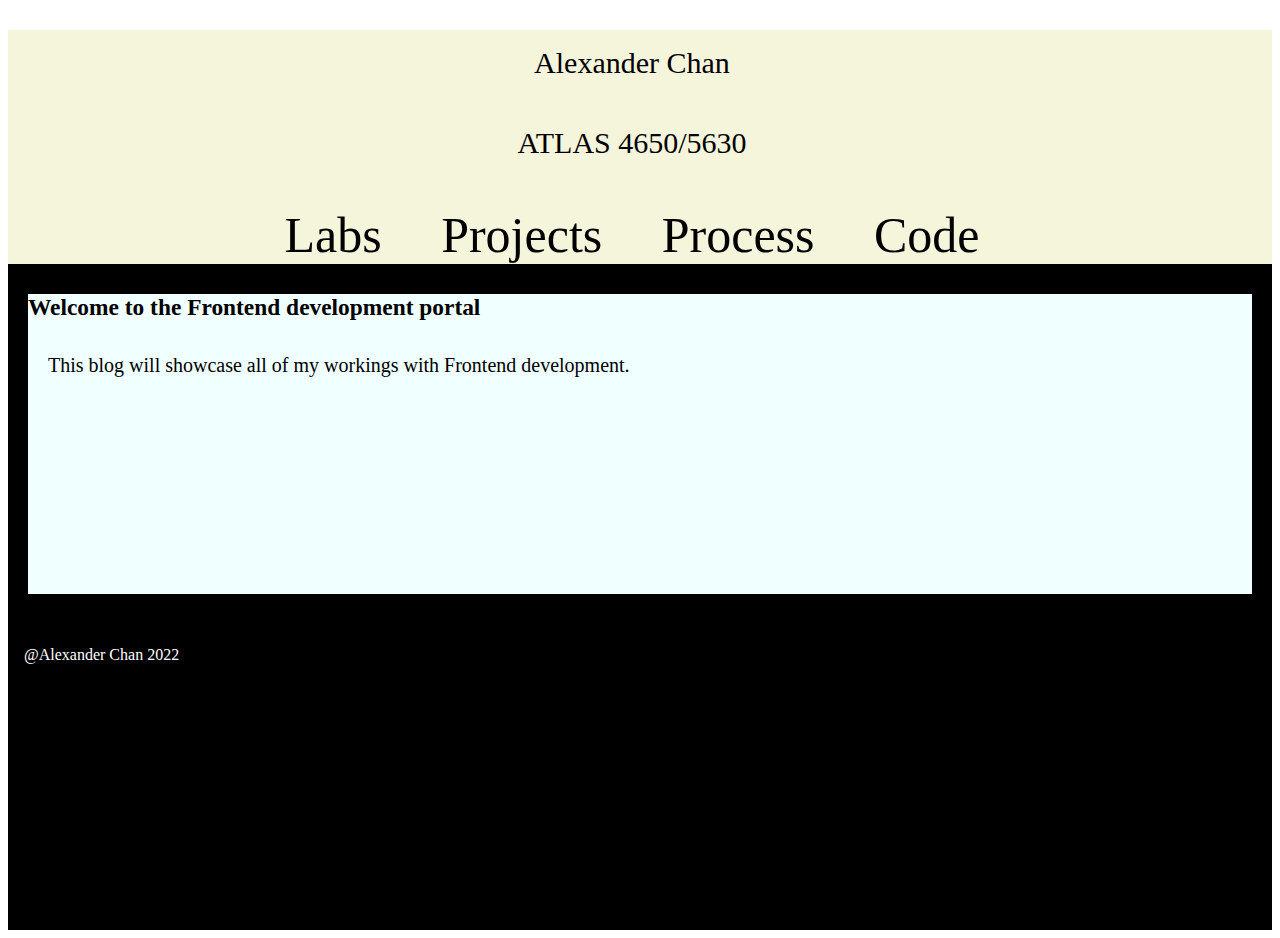
<file: index.html>
<!DOCTYPE html>
<html lang="en">
<head>
    <meta charset="UTF-8">
    <meta http-equiv="X-UA-Compatible" content="IE=edge">
    <meta name="viewport" content="width=device-width, initial-scale=1.0">
    <link rel="stylesheet" href="main.css">
    <title>Frontend Blog - Alexander Chan</title>
</head>
<body>
<div class="Container">
    <!-- Heading (go horizontial)--> 
        <div class="Navbar">
            <p> Alexander Chan</p>
            <p> ATLAS 4650/5630</p>
            <p>
                <a href="www.google.com">Labs</a>
                <a href="www.youtube.com">Projects</a>
                <a href="www.youtube.com">Process</a>
                <a href="www.youtube.com">Code</a>

            </p>
        </div>

    <!--Purpose of page  -->
        <div class="purpose">
            <h3>Welcome to the Frontend development portal</h3>
            <p>This blog will showcase all of my workings with Frontend development.</p>

        </div>


    <!-- Footer -->
        <div class="Footer">
            <p> @Alexander Chan 2022</p>

        </div>
</div>
    
</body>
</html>
</file>
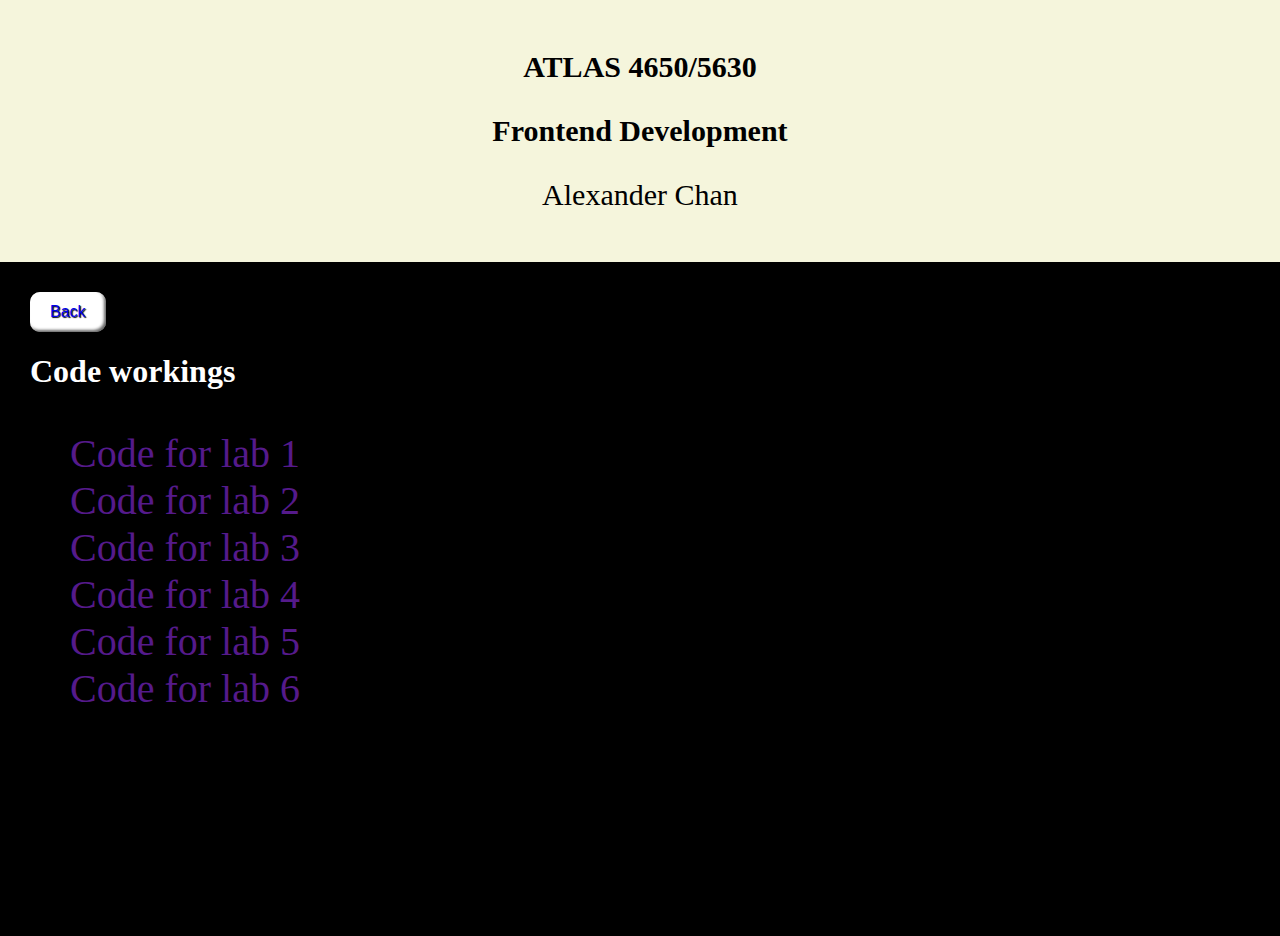
<file: Code.html>
<!DOCTYPE html>
<html lang="en">
<head>
    <meta charset="UTF-8">
    <meta http-equiv="X-UA-Compatible" content="IE=edge">
    <meta name="viewport" content="width=device-width, initial-scale=1.0">
    <link rel="stylesheet" href="main1.css">
    <title>Code -Alexander Chan</title>
</head>
<body>
    <div class="BigContainer_Pages">

        <div class="Navbar">
            <p><b>ATLAS 4650/5630</b></p>
            <p><b>Frontend Development</b></p> 
            <p> Alexander Chan</p>
        </div>


        <div class="Labs">
        <button class="HomeButton">
            <a href="index1.html">Back</a>
        </button>
            <h1> Code workings</h1>
            <ul>
                <li> <a href="">Code for lab 1</a></li>
                <li> <a href="">Code for lab 2</a></li>
                <li> <a href="">Code for lab 3</a></li>
                <li> <a href="">Code for lab 4</a></li>
                <li> <a href="">Code for lab 5</a></li>
                <li> <a href="">Code for lab 6</a></li>

            </ul>


        </div>
    </div>
</body>
</html>
</file>
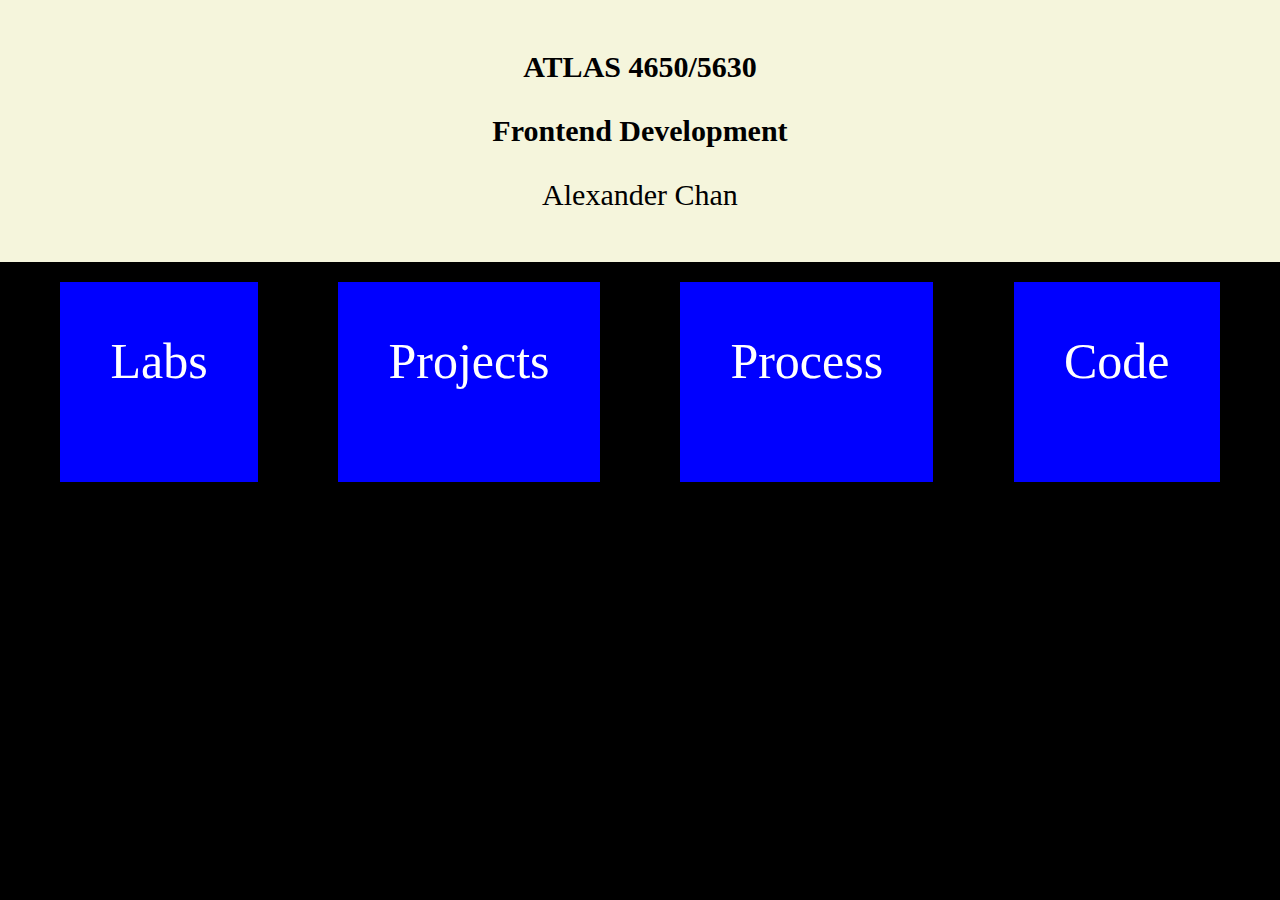
<file: index1.html>
<!DOCTYPE html>
<html lang="en">
<head>
    <meta charset="UTF-8">
    <meta http-equiv="X-UA-Compatible" content="IE=edge">
    <meta name="viewport" content="width=device-width, initial-scale=1.0">
    <title>Document</title>
    <link rel="stylesheet" href="main1.css">

</head>
<body>
<div class="BigContainer">

        <div class="Navbar">
            <p><b>ATLAS 4650/5630</b></p> 
            <p><b>Frontend Development</b></p> 
            <p> Alexander Chan</p>
        </div>

    <div class="Container">
        <!-- box 1 -->
        <div class="box1">
            <a href="Labs.html">Labs</a>
        </div>
        <!-- box 2 -->
        <div class="box2">
            <a href="Projects.html">Projects</a>
        </div>
        <!-- box 3 -->
        <div class="box3">
            <a href="Process.html">Process</a>
        </div>
        <!--box 4  -->
        <div class="box4">
            <a href="Code.html">Code</a>
        </div>

    </div>

</div>
</body>
</html>
</file>
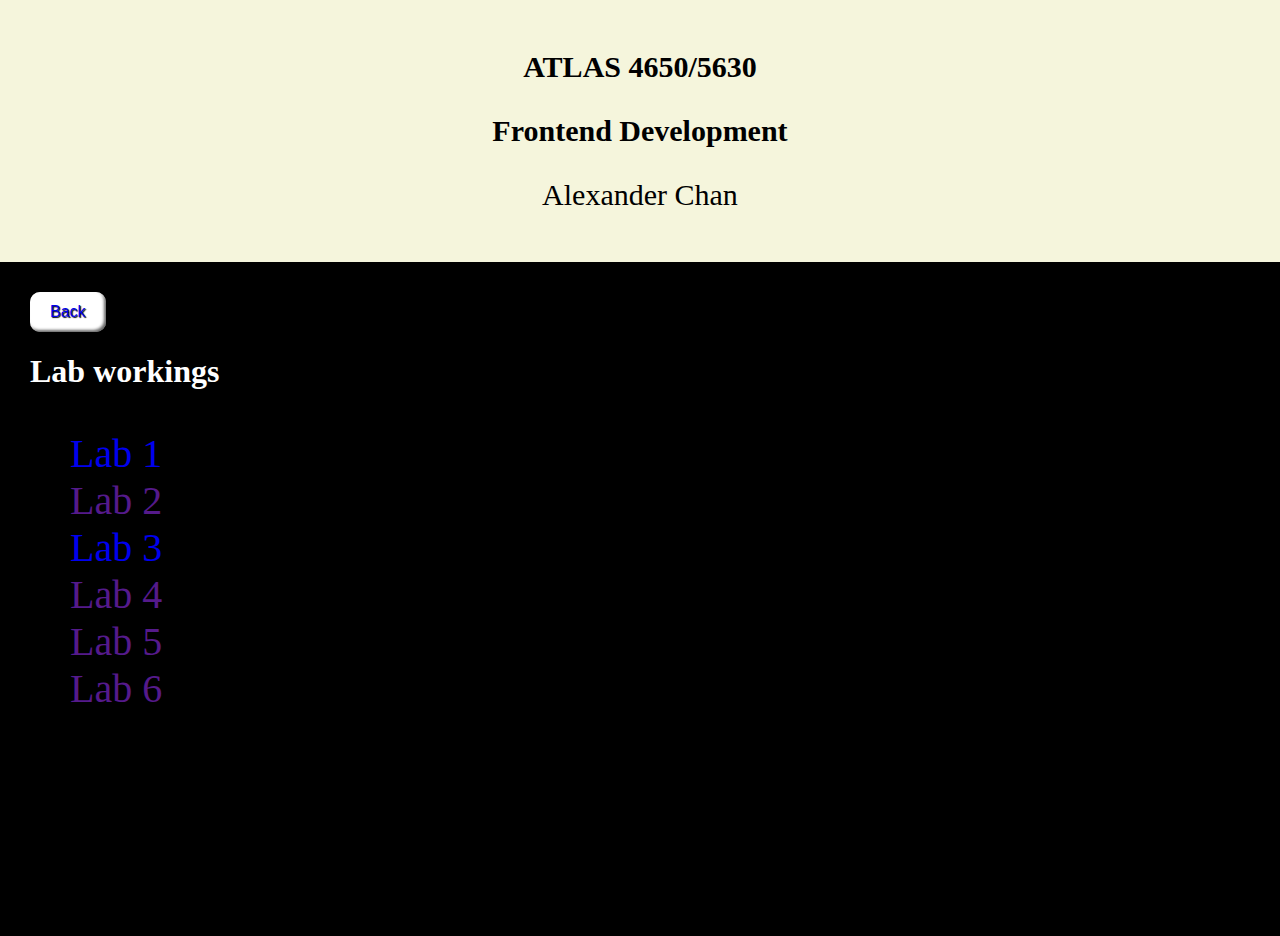
<file: Labs.html>
<!DOCTYPE html>
<html lang="en">
<head>
    <meta charset="UTF-8">
    <meta http-equiv="X-UA-Compatible" content="IE=edge">
    <meta name="viewport" content="width=device-width, initial-scale=1.0">
    <link rel="stylesheet" href="main1.css">
    <title>Lab -Alexander Chan</title>
</head>
<body>
    <div class="BigContainer_Pages">

        <div class="Navbar">
            <p><b>ATLAS 4650/5630</b></p>
            <p><b>Frontend Development</b></p> 
            <p> Alexander Chan</p>
        </div>

        <div class="Labs">
            <button class="HomeButton">
                <a href="index1.html">Back</a>
            </button>
            <h1>Lab workings</h1>
            <ul>
                <li> <a href="https://acturnup.github.io/Altas_frontend/Assignment%201/index.html">Lab 1</a></li>
                <li> <a href="">Lab 2</a></li>
                <li> <a href="https://acturnup.github.io/Altas_frontend/Assignment%203%20-%20Javascript%20Debugging/">Lab 3</a></li>
                <li> <a href="">Lab 4</a></li>
                <li> <a href="">Lab 5</a></li>
                <li> <a href="">Lab 6</a></li>

            </ul>


        </div>
    </div>
</body>
</html>
</file>
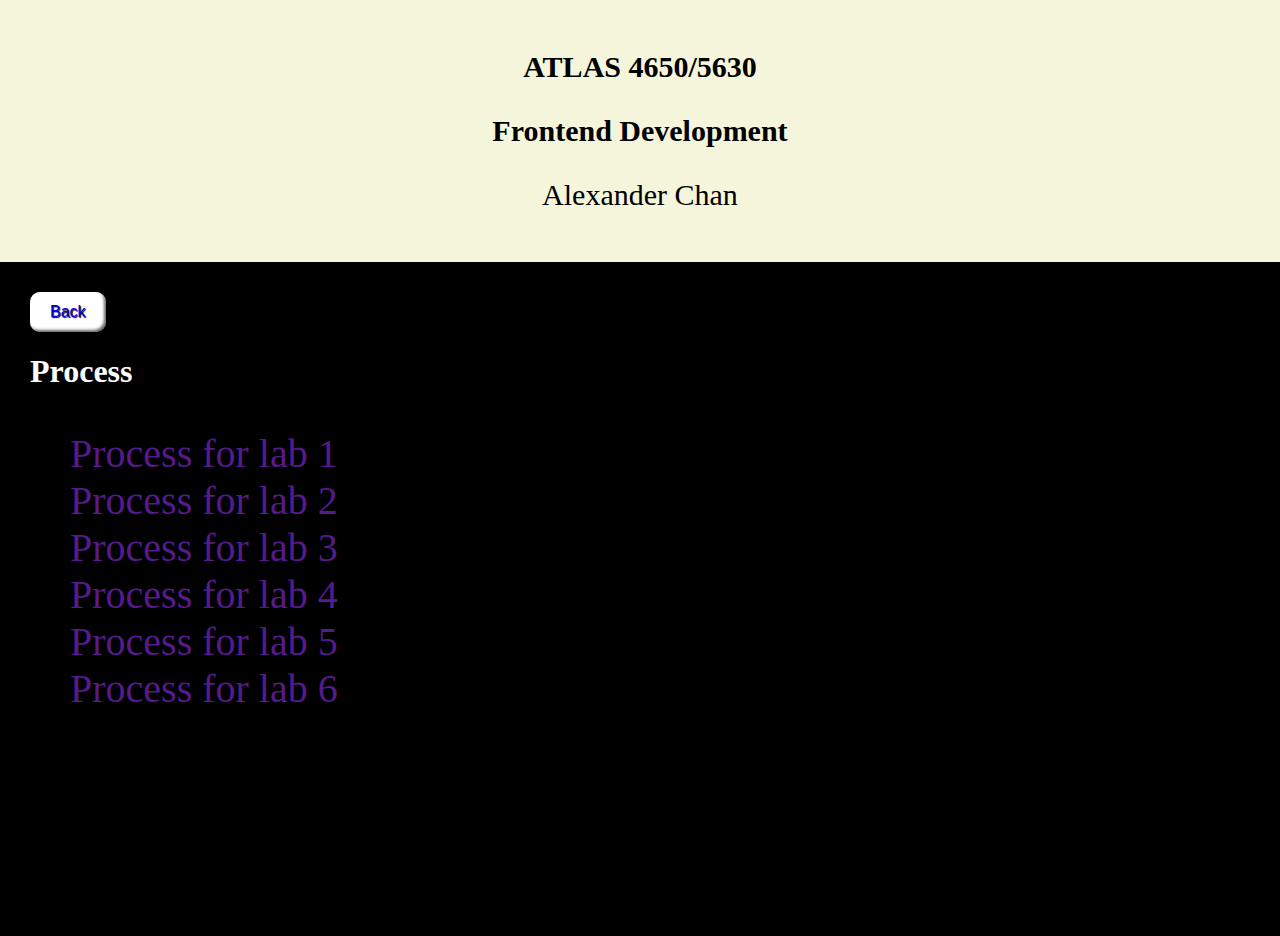
<file: Process.html>
<!DOCTYPE html>
<html lang="en">
<head>
    <meta charset="UTF-8">
    <meta http-equiv="X-UA-Compatible" content="IE=edge">
    <meta name="viewport" content="width=device-width, initial-scale=1.0">
    <link rel="stylesheet" href="main1.css">
    <title>Process -Alexander Chan</title>
</head>
<body>
    <div class="BigContainer_Pages">

        <div class="Navbar">
            <p><b>ATLAS 4650/5630</b></p>
            <p><b>Frontend Development</b></p> 
            <p> Alexander Chan</p>
        </div>

        <div class="Labs">
            <button class="HomeButton">
                <a href="index1.html">Back</a>
            </button>
            <h1> Process</h1>
            <ul>
                <li> <a href="">Process for lab 1</a></li>
                <li> <a href="">Process for lab 2</a></li>
                <li> <a href="">Process for lab 3</a></li>
                <li> <a href="">Process for lab 4</a></li>
                <li> <a href="">Process for lab 5</a></li>
                <li> <a href="">Process for lab 6</a></li>

            </ul>


        </div>
    </div>
</body>
</html>
</file>
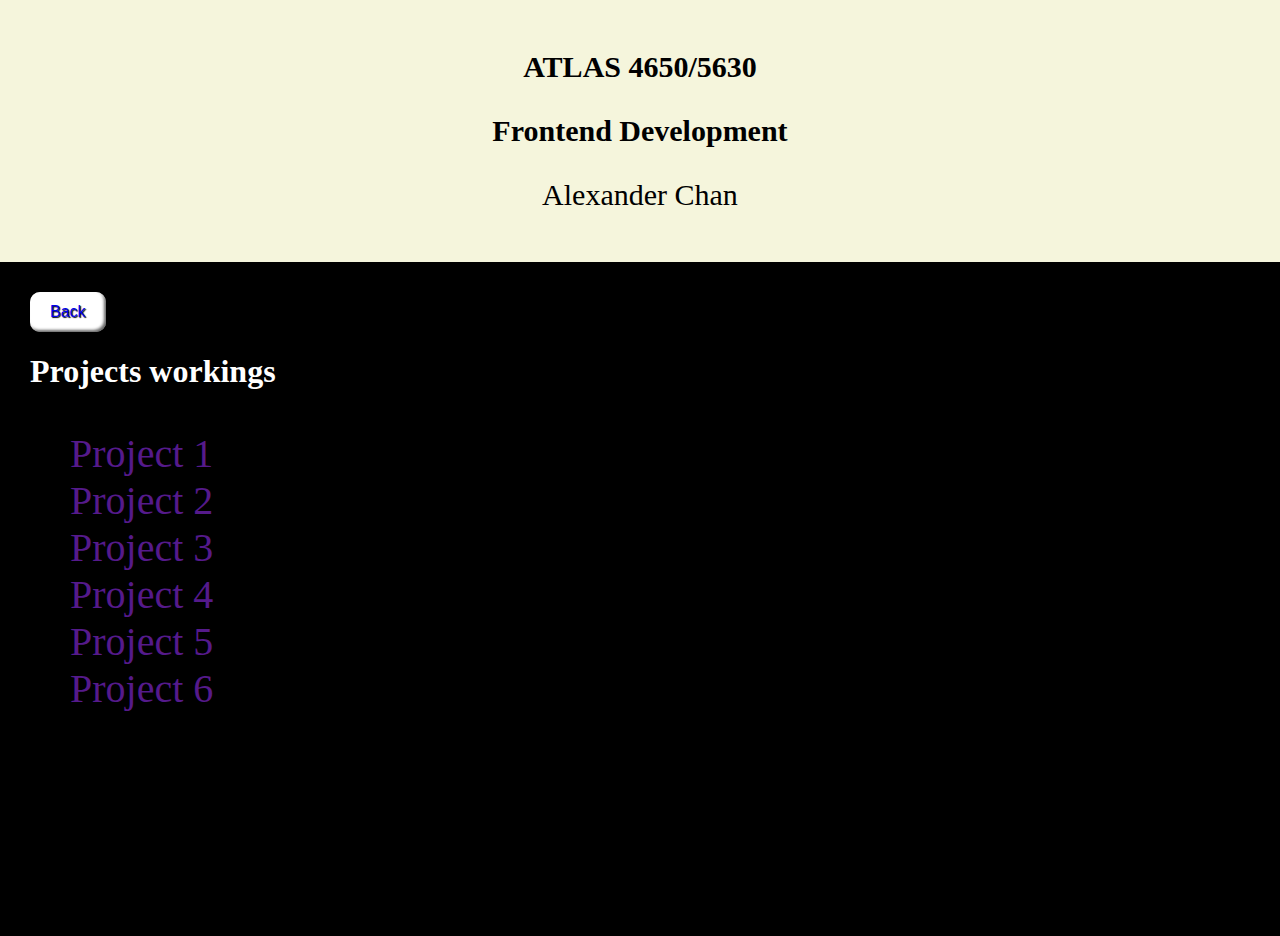
<file: Projects.html>
<!DOCTYPE html>
<html lang="en">
<head>
    <meta charset="UTF-8">
    <meta http-equiv="X-UA-Compatible" content="IE=edge">
    <meta name="viewport" content="width=device-width, initial-scale=1.0">
    <link rel="stylesheet" href="main1.css">
    <title>Project-Alexander Chan</title>
</head>
<body>
    <div class="BigContainer_Pages">

        <div class="Navbar">
            <p><b>ATLAS 4650/5630</b></p> 
            <p><b>Frontend Development</b></p> 
            <p> Alexander Chan</p>
        </div>

        <div class="Labs">
            <button class="HomeButton">
                <a href="index1.html">Back</a>
            </button>
            <h1>Projects workings</h1>
            <ul>
                <li> <a href="">Project 1</a></li>
                <li> <a href="">Project 2</a></li>
                <li> <a href="">Project 3</a></li>
                <li> <a href="">Project 4</a></li>
                <li> <a href="">Project 5</a></li>
                <li> <a href="">Project 6</a></li>

            </ul>


        </div>
    </div>
</body>
</html>
</file>
<file: main.css>
/* Website Desktop version */
@media screen and (min-width: 800px) {

/* Holds all the Contents */
.Container{

    background-color: black;
    height:100vh;
}
/*  Navigation bar */
.Navbar{
    background-color: beige;
    flex: column;
}

.Navbar p{
    font-size: 30px;
    color: black;
    padding: 1rem 1rem 0rem 0rem;
    text-align: center;
}

.Navbar a{
    color: black;
    text-decoration: none;
    font-size: 50px;
    margin: 1rem 1rem 1rem 1rem;
    padding: 10px;
    align: center;
}
/* top, right, bottom, left */

.Navbar a:hover{

    color:blue ;

}

/* Purpose of the page */

.purpose{
    font-size: 20px;
    background-color: azure;
    color: black;
    margin: 20px;
    height:300px;
    
    
}

.purpose p{
padding: 10px 20px 10px 20px;

}


/* Footer */

.Footer{   
    margin: 0px;
    background-color: black;
    color: white;
    padding: 1rem;
}

}



/* Moblie Version */

@media screen and (max-width: 800px) {

 /* Holds all the Contents */
.Container{

    background-color: azure;

}
/*  Navigation bar */
.Navbar{
    background-color: beige;
    flex: column;
}

.Navbar p{
    font-size: 30px;
    color: black;
    padding: 1rem 1rem 0rem 0rem;
    text-align: center;
}

.Navbar a{
    color: black;
    text-decoration: none;
    font-size: 50px;
    margin: 1rem 1rem 1rem 1rem;
    padding: 10px;
    align: center;
}
/* top, right, bottom, left */

.Navbar a:hover{

    color:blue ;

}

/* Purpose of the page */

.purpose{
    font-size: 20px;
    background-color: azure;
    color: black;
    margin: 20px;
    
    
}

.purpose p{
padding: 10px 20px 10px 20px;

}




/* Footer */

.Footer{   
    margin: 0px;
    background-color: black;
    color: white;
}

}
</file>
<file: main1.css>
html, body{
    margin: 0; 
    padding:0;
}
/* Website Desktop version */
@media screen and (min-width: 800px) {

    /* Holds all the Contents */
    .BigContainer{
        background-color: black;
        height: 100vh;
    }
    .BigContainer_Pages{
        background-color: black;
        height: 104vh;
    }
    .Navbar{
        background-color: beige;
        padding:20px;
    }
    
    .Navbar p{
        font-size: 30px;
        color: black;
        /* padding: 1rem 0rem 0rem 0rem; */
        text-align: center;
    }

    .Container {
        display:flex;
        flex-direction: row;
        justify-content: space-around;
        flex-wrap: wrap;
        align-items: center;
        background-color: black;
        padding: 20px;
        align-content: space-between;
    }
    .box1 {
        min-height: 100px;
        background-color: blue;
        font-size:50px;
        padding:50px;
    }
    .box1 a{
        color: white;
        text-decoration: none;
    }
    .box1:hover{
        background-color: burlywood;
    }

    .box2 {
        min-height: 100px;
        background-color: blue;
        font-size:50px;
        padding:50px;
    }

    .box2 a{
        color: white;
        text-decoration: none;
    }
    .box2:hover{
        background-color: burlywood;
    }
    .box3 {
        min-height: 100px;
        background-color: blue;
        font-size:50px;
        padding:50px;
    }
    .box3:hover{
        background-color: burlywood;
    }
    .box3 a{
        color: white;
        text-decoration: none;
    }

    .box4 {
        min-height: 100px;
        background-color: blue;
        font-size:50px;
        padding:50px;
    }
    .box4 a{
        color: white;
        text-decoration: none;
    }
    .box4:hover{
        background-color: burlywood;
    }

    .Labs {
        color: white;
        padding: 30px;
        text-decoration: none;
    }
    .Labs a{
        text-decoration: none; 
    }
    .Labs ul{
        list-style: none;
        font-size: 40px;
        text-decoration: none;
    }

    .HomeButton {
        font-size: 20px;
        border: 0;
        line-height: 2.5;
        padding: 0 20px;
        font-size: 1rem;
        text-align: center;
        color:black;
        text-shadow: 1px 1px 1px #000;
        border-radius: 10px;
        background-color: white;
        box-shadow: inset 2px 2px 3px rgba(255, 255, 255, .6),
                    inset -2px -2px 3px rgba(0, 0, 0, .6);

    }
    
}

/* Tablet Version */

@media screen and (max-width: 1000px) {

    /* Holds all the Contents */
    .BigContainer{
       background-color: black;
       height: 100vh;
   }
   .BigContainer_Pages{
    background-color: black;
    height: 104vh;
}
   .Navbar{
       background-color: beige;
       padding:20px;
   }
   
   .Navbar p{
       font-size: 30px;
       color: black;
       /* padding: 1rem 0rem 0rem 0rem; */
       text-align: center;
   }

   .Container {
       display:flex;
       flex-direction: column;
       gap: 100px;
       justify-content: space-around;
       flex-wrap: wrap;
       align-items: center;
       background-color: black;
       padding: 20px;
       align-content: space-between;
   }
   .box1 {
       min-height: 100px;
       background-color: blue;
       font-size:50px;
       padding:50px;
   }
   .box1 a{
       color: white;
       text-decoration: none;
   }
   .box1:hover{
       background-color: burlywood;
   }

   .box2 {
       min-height: 100px;
       background-color: blue;
       font-size:50px;
       padding:50px;
   }

   .box2 a{
       color: white;
       text-decoration: none;
   }
   .box2:hover{
       background-color: burlywood;
   }
   .box3 {
       min-height: 100px;
       background-color: blue;
       font-size:50px;
       padding:50px;
   }
   .box3:hover{
       background-color: burlywood;
   }
   .box3 a{
       color: white;
       text-decoration: none;
   }

   .box4 {
       min-height: 100px;
       background-color: blue;
       font-size:50px;
       padding:50px;
   }
   .box4 a{
       color: white;
       text-decoration: none;
   }
   .box4:hover{
       background-color: burlywood;
   }

    .Labs {
        color: white;
        padding: 30px;
        text-decoration: none;
    }
    .Labs a{
        text-decoration: none; 
    }
    .Labs ul{
        list-style: none;
        font-size: 40px;
        text-decoration: none;
    }

    .HomeButton {
        font-size: 20px;
        border: 0;
        line-height: 2.5;
        padding: 0 20px;
        font-size: 1rem;
        text-align: center;
        color:black;
        text-shadow: 1px 1px 1px #000;
        border-radius: 10px;
        background-color: white;
        box-shadow: inset 2px 2px 3px rgba(255, 255, 255, .6),
                    inset -2px -2px 3px rgba(0, 0, 0, .6);

    }
   
   
}
/* Moblie Version */
@media screen and (max-width: 800px) {


     /* Holds all the Contents */
     .BigContainer{
        background-color: black;
        height: 100vh;
    }
    .BigContainer_Pages{
        background-color: black;
        height: 104vh;
    }
    .Navbar{
        background-color: beige;
        padding:20px;
    }
    
    .Navbar p{
        font-size: 30px;
        color: black;
        /* padding: 1rem 0rem 0rem 0rem; */
        text-align: center;
    }

    .Container {
        display:flex;
        flex-direction: column;
        gap: 50px;
        justify-content: space-around;
        flex-wrap: wrap;
        align-items: center;
        background-color: black;
        padding: 20px;
        align-content: space-between;
    }
    .box1 {
        min-height: 100px;
        background-color: blue;
        font-size:50px;
        padding:50px;
    }
    .box1 a{
        color: white;
        text-decoration: none;
    }
    .box1:hover{
        background-color: burlywood;
    }

    .box2 {
        min-height: 100px;
        background-color: blue;
        font-size:50px;
        padding:50px;
    }

    .box2 a{
        color: white;
        text-decoration: none;
    }
    .box2:hover{
        background-color: burlywood;
    }
    .box3 {
        min-height: 100px;
        background-color: blue;
        font-size:50px;
        padding:50px;
    }
    .box3:hover{
        background-color: burlywood;
    }
    .box3 a{
        color: white;
        text-decoration: none;
    }

    .box4 {
        min-height: 100px;
        background-color: blue;
        font-size:50px;
        padding:50px;
    }
    .box4 a{
        color: white;
        text-decoration: none;
    }
    .box4:hover{
        background-color: burlywood;
    }

    .Labs {
        color: white;
        padding: 30px;
        text-decoration: none;
    }
    .Labs a{
        text-decoration: none; 
    }
    .Labs ul{
        list-style: none;
        font-size: 40px;
        text-decoration: none;
    }

    .HomeButton {
        font-size: 20px;
        border: 0;
        line-height: 2.5;
        padding: 0 20px;
        font-size: 1rem;
        text-align: center;
        color:black;
        text-shadow: 1px 1px 1px #000;
        border-radius: 10px;
        background-color: white;
        box-shadow: inset 2px 2px 3px rgba(255, 255, 255, .6),
                    inset -2px -2px 3px rgba(0, 0, 0, .6);

    }
    
    
}
</file>
